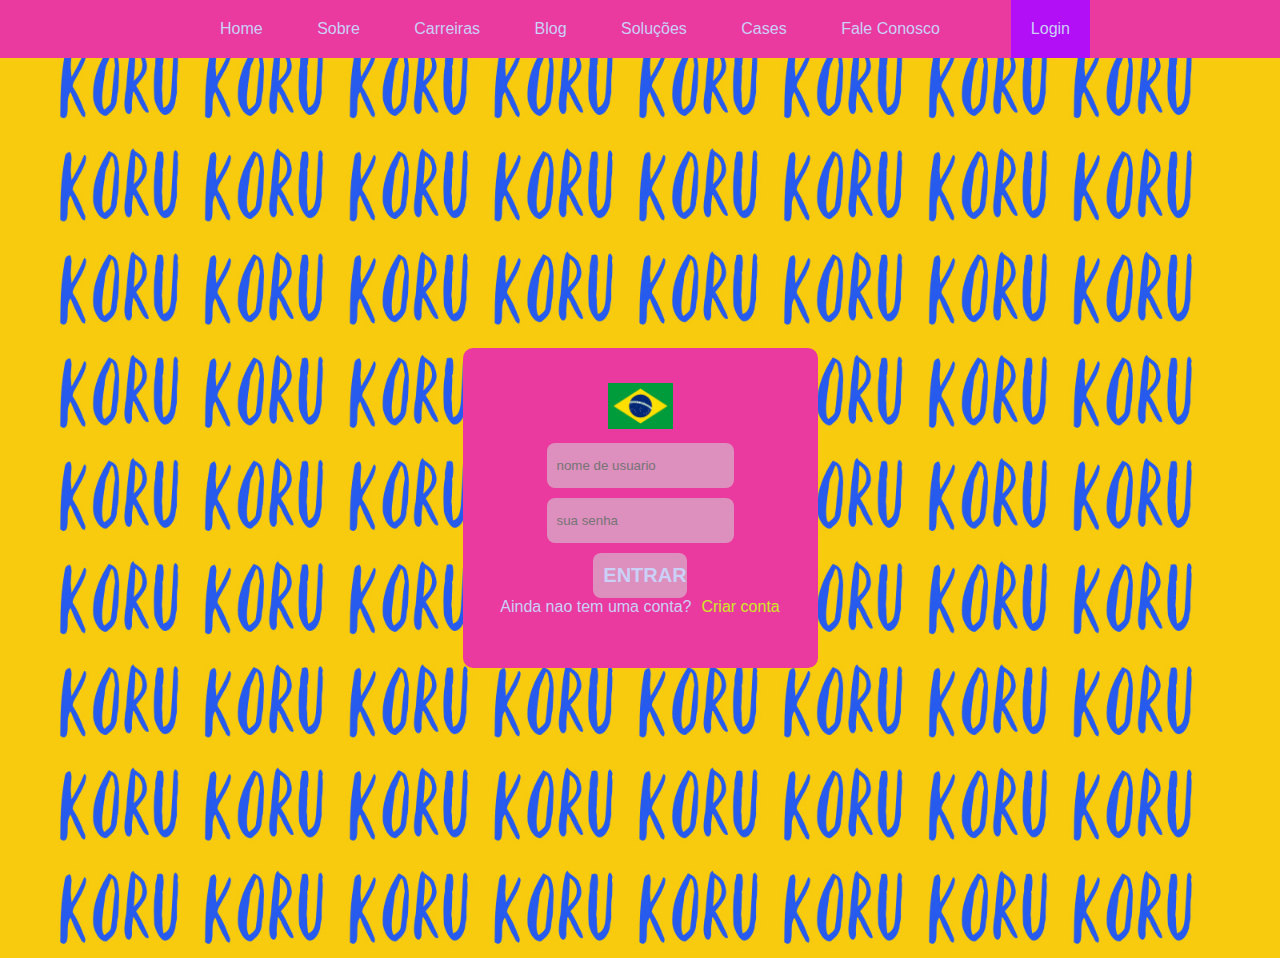
<file: index.html>
<!DOCTYPE html>
<html lang="en">
<head>
    <link rel="stylesheet" href="css/style.css">
    <meta charset="UTF-8">
    <meta name="viewport" content="width=device-width, initial-scale=1.0">
     <link rel="shortcut icon" href="imatest/download.ico" type="image/x-icon">
    <title>Site Projeto</title>
</head>
  <body>
     <nav id="menu-h">
        <ul>
          <li><a href="index.html">Home</a></li>
          <li><a href="#">Sobre</a></li>
          <li><a href="#">Carreiras</a></li>
          <li><a href="#">Blog</a></li>
          <li><a href="#">Soluções</a></li>
          <li><a href="#">Cases</a></li>
          <li><a href="faleconosco.html">Fale Conosco</a></li>
          <li><a href="Paginalogin.html">Login</a></li>
        </ul> 
      </nav>   

      <section class="area-login">
        <div class="login">
            <div>
                <img src="imatest/download.ico">
            </div>

            <form method="post">
                <input type="text" name="nome" placeholder="nome de usuario" autofocus>
                <input type="password" name="senha" placeholder="sua senha">
                <input type="submit" value="entrar">
            </form>
            <p>Ainda nao tem uma conta?<a href="#">Criar conta</a></p>

        </div>
    </section>
  </body>
</html>
</file>
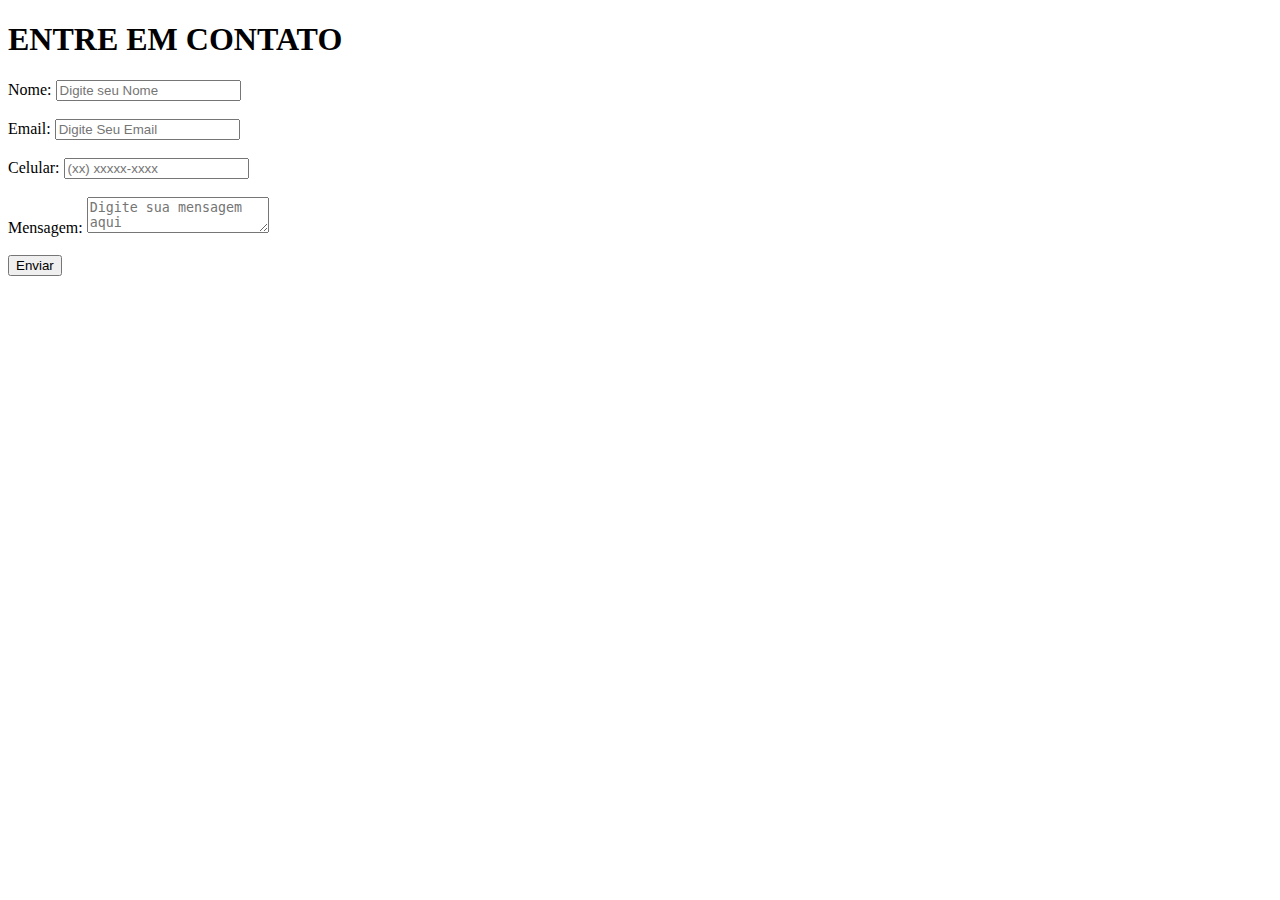
<file: faleconosco.html>
<!DOCTYPE html>
<html lang="en">
<head>
    <meta charset="UTF-8">
    <meta name="viewport" content="width=device-width, initial-scale=1.0">
    <title>fale conosco</title>
</head>
<body> 

    <div id="Fale conosco">  
         <h1>ENTRE EM CONTATO</h1>
       <form action="#" method="post">
        
            <label for="name">Nome:</label>
            <input type="text" required id="name"placeholder="Digite seu Nome"/><br>
            <br>
            <label for="email">Email:</label>
            <input type="text" required id="email" placeholder="Digite Seu Email"/><br>
            <br>
            <label for="telefone">Celular:</label>
            <input type="tel" id="telefone" class="input-padrao" required placeholder="(xx) xxxxx-xxxx"><br>
            <br>
            <label for="mensagem">Mensagem:</label>
            <textarea id="mensagem" placeholder="Digite sua mensagem aqui"></textarea><br>
            <br>
            <input type="submit" value="Enviar"/> 


       </form>
     </div>
            
  
</body>
</html>
</file>
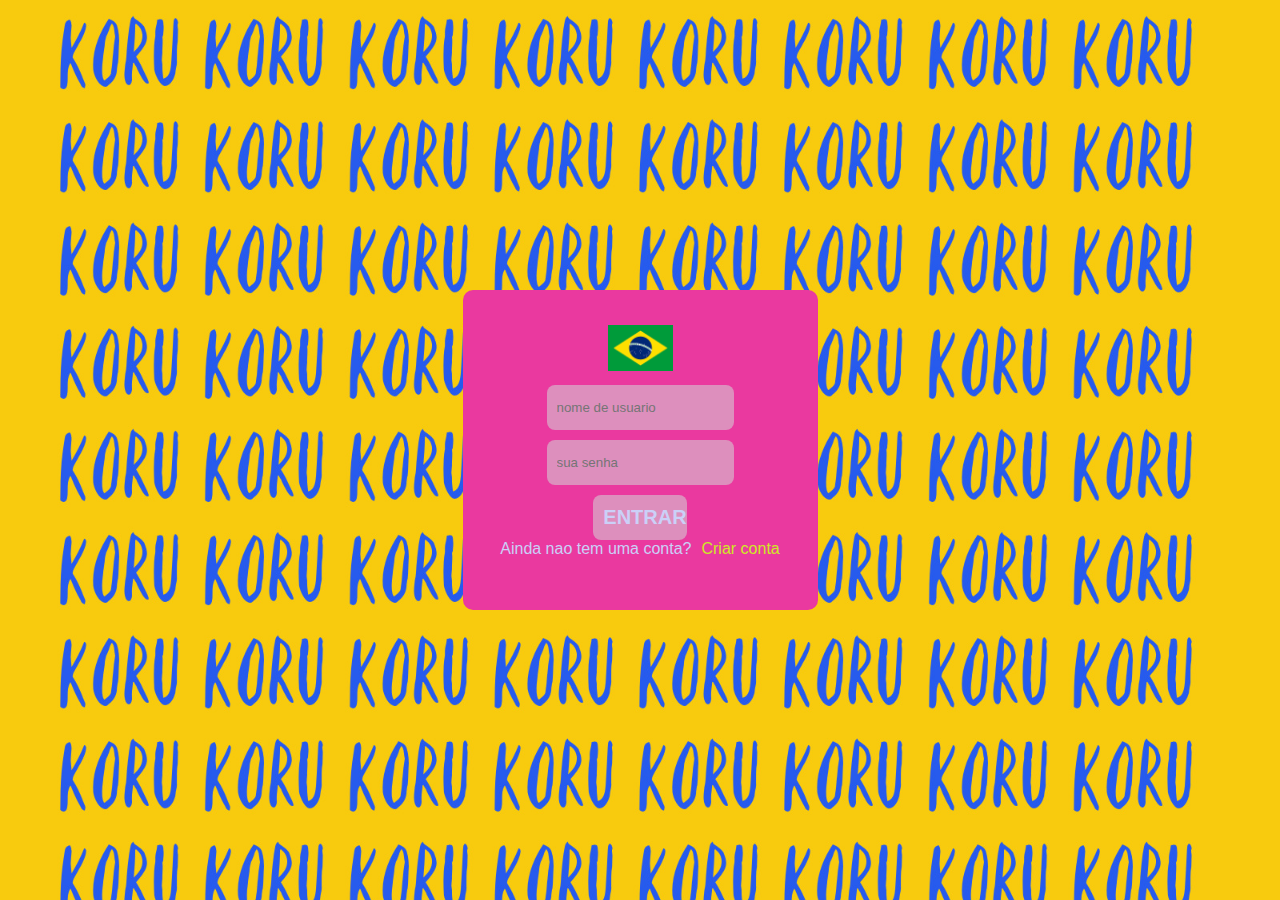
<file: Paginalogin.html>
<!DOCTYPE html>
<html lang="en">
<head>
    <link rel="stylesheet" href="css/style.css">
    <meta charset="UTF-8">
    <meta name="viewport" content="width=device-width, initial-scale=1.0">
    <title>Login</title>
</head>
<body class="LOGINSTYLE">
    <section class="area-login">
        <div class="login">
            <div>
                <img src="imatest/download.ico">
            </div>

            <form method="post">
                <input type="text" name="nome" placeholder="nome de usuario" autofocus>
                <input type="password" name="senha" placeholder="sua senha">
                <input type="submit" value="entrar">
            </form>
            <p>Ainda nao tem uma conta?<a href="#">Criar conta</a></p>

        </div>
    </section>
</body>
</html>
</file>
<file: css/style.css>
@import url('https://fonts.googleapis.com/css2?family=Open+Sans&display=swap');


body{
    background-image: url(../imatest/bacla.png) ;
    background-repeat: no-repeat;
    background-size: cover;
    background-position: center;
    font-family: Arial, Helvetica, sans-serif;
    overflow: hidden;
}

.area-login{
    display: flex;
    justify-content: center ;
    align-items: center ;
    height: 100vh;
    justify-content: center;
    align-items: center;
}

.login{
    display: flex;
    flex-direction: column;
    align-items: center;
    background-color: #ea399f;
    border-radius: 10px;
    width: 355px;
    height: 320px;
    padding: 35px;
}

.login form{
    display: flex;
    width: 100%;
    flex-direction: column;
}

.login input{
    margin-top: 10px;
    background-color: #dd8fbd;
    padding-left: 10px;
    color: #CBD0F7;
    border: none;
    height: 45px;
    outline: none;
    border-radius: 8px;
}

.login img{
    width: 65px;
    height: auto;
}

.input::placeholder{
    color: #CBD0F7
    fonte-size 14px;
}

form [type="submit"]{
    display: block;
    background-color: #dd8fbd;
    font-size: 20px;
    text-transform: uppercase;
    font-weight: bold;
    cursor: pointer;
}

p{
    color: #CBD0F7;
}

a{
    color: #ceea24;
    text-decoration: none;
    margin-left: 10px;
}

*{
    margin: 0 auto;
    padding: 0;
    box-sizing: border-box;
    font-family: Arial, Helvetica, sans-serif;
}
#menu-h{
    background-color: #ea399f;
}

#menu-h ul {
    max-width: 900px;
    list-style: none;
    padding: 0;
    background-color: #ea399f;
}

#menu-h ul li {
    display: inline;
}

#menu-h ul li a {
    color: #CBD0F7;
    padding: 20px;
    display: inline-block;
    text-decoration: none;
    transition: background .4s;
}

#menu-h ul li a:hover {
    background-color: #dd8fbd;
}

#menu-h ul li:last-child a {
    float: right;
    background-color: #b20ff6;
    
}
</file>
